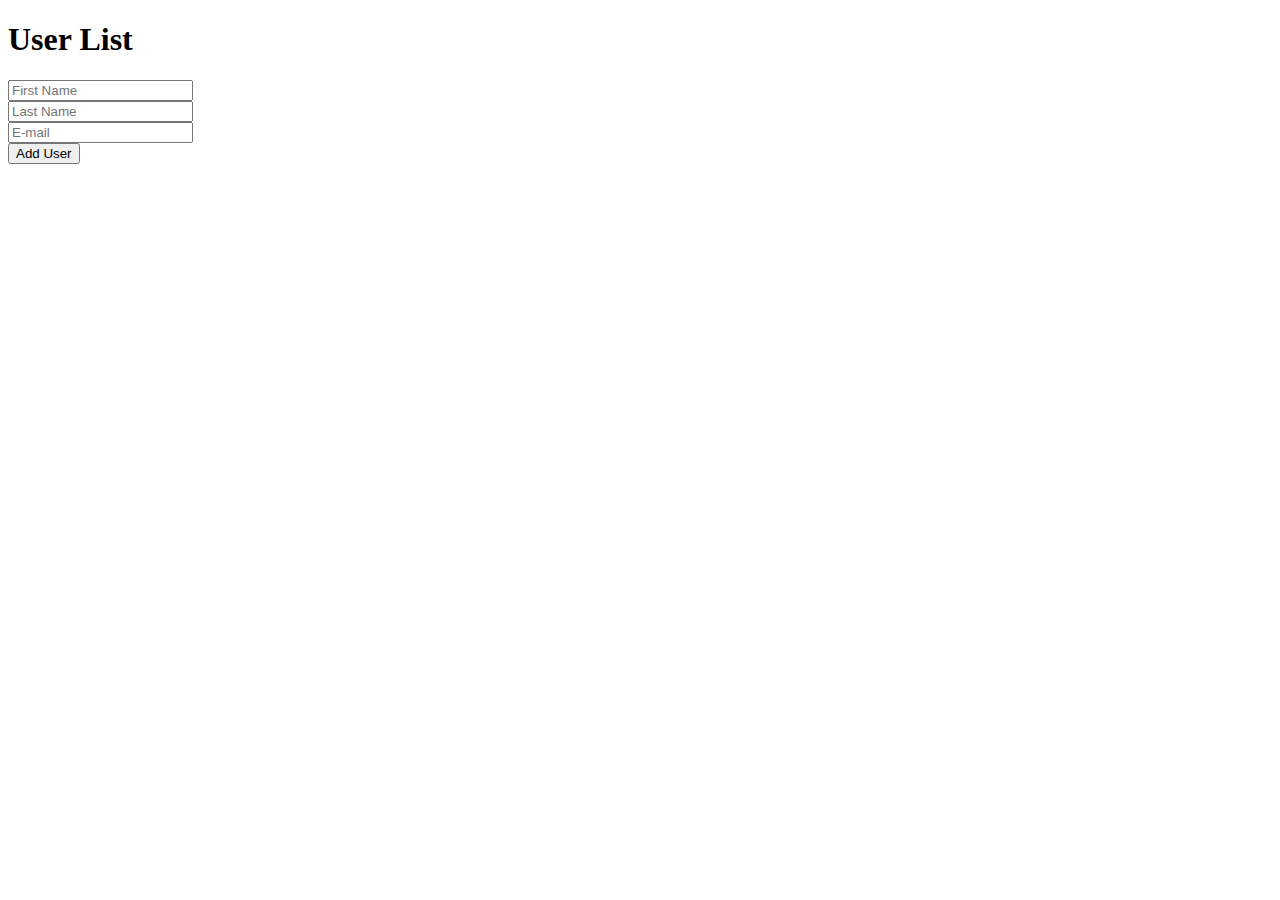
<file: js uppg1/index.html>
<!DOCTYPE html>
<html lang="sv">

<head>
    <meta charset="UTF-8">
    <meta name="viewport" content="width=device-width, initial-scale=1.0">

    <link href="https://cdn.jsdelivr.net/npm/bootstrap@5.0.0-beta1/dist/css/bootstrap.min.css" rel="stylesheet" integrity="sha384-giJF6kkoqNQ00vy+HMDP7azOuL0xtbfIcaT9wjKHr8RbDVddVHyTfAAsrekwKmP1" crossorigin="anonymous">
    <link rel="stylesheet" href="css/style.css">

    <title>User List</title>
</head>

<body>
    <div class="bg-light vh-100">
        <div class="container pt-4">
            <h1 class="display-3 text-center">User List</h1>
            <form id="user-form">
                <div class="input-group d-flex flex-column">
                    <input type="text" id="first-name" class="form-control w-100" placeholder="First Name">
                    <small class="error-msg-first-name"></small>
                </div>
                <div class="input-group mt-2 d-flex flex-column">
                    <input type="text" id="last-name" class="form-control w-100" placeholder="Last Name">
                    <small class="error-msg-last-name"></small>
                </div>
                <div class="input-group mt-2 d-flex flex-column">
                    <input type="email" id="email" class="form-control w-100" placeholder="E-mail">
                    <small class="error-msg-email"></small>
                </div>
                <input id="addBtn" type="submit" value="Add User" class="btn btn-primary d-grid col-12 mx-auto mt-2">
            </form>
        </div>

        <div class="container">
            <div class="py-5" id="user-list"> 
            </div>
        </div>
    </div>
  
        
    <script src="https://cdn.jsdelivr.net/npm/bootstrap@5.0.0-beta1/dist/js/bootstrap.min.js" integrity="sha384-pQQkAEnwaBkjpqZ8RU1fF1AKtTcHJwFl3pblpTlHXybJjHpMYo79HY3hIi4NKxyj" crossorigin="anonymous"></script>
    <script src="js/script.js"></script>
</body>

</html>
</file>
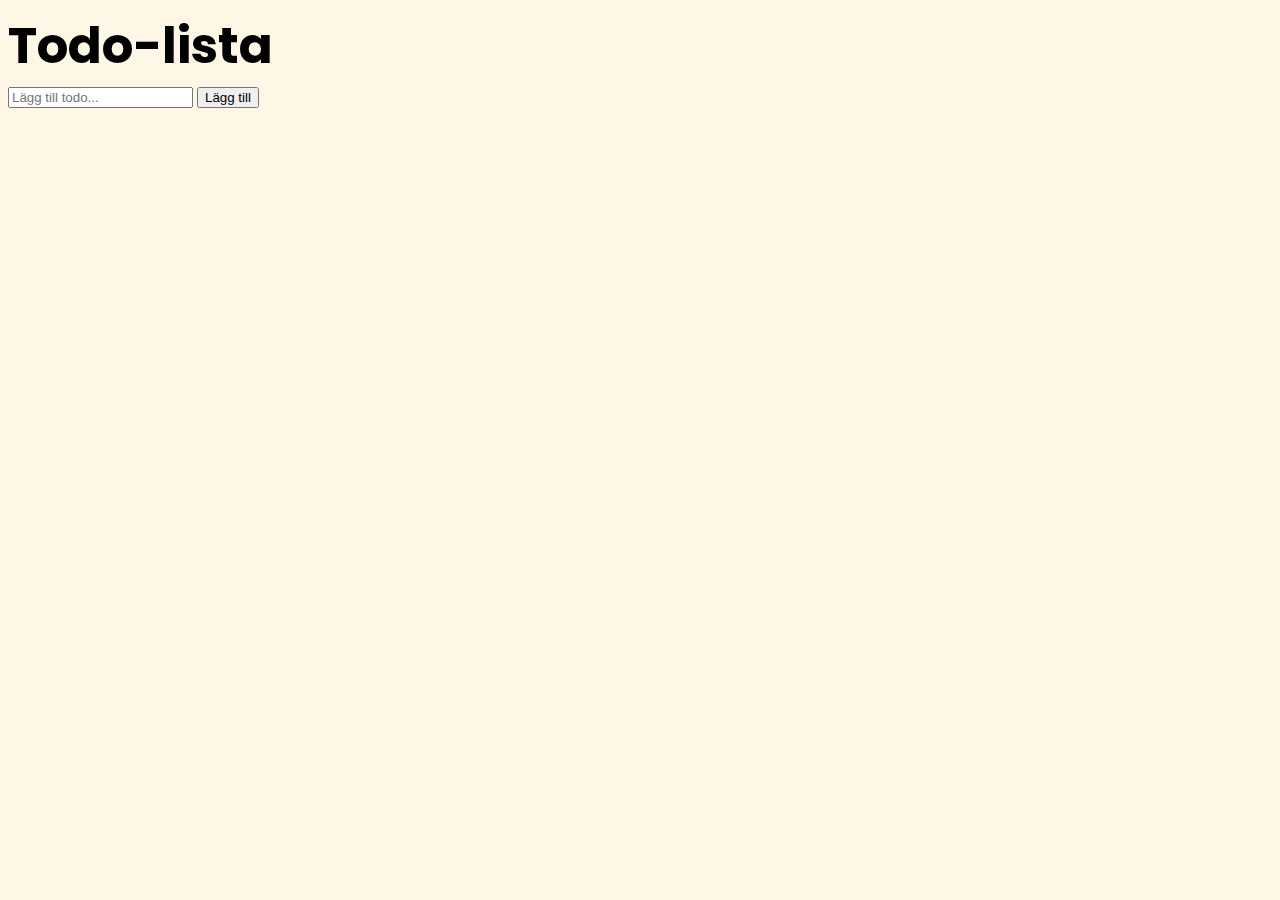
<file: js uppg2/index.html>
<!DOCTYPE html>
<html lang="en">
<head>
  <meta charset="UTF-8">
  <meta name="viewport" content="width=device-width, initial-scale=1.0">
  <link href="https://cdn.jsdelivr.net/npm/bootstrap@5.0.0-beta1/dist/css/bootstrap.min.css" rel="stylesheet" integrity="sha384-giJF6kkoqNQ00vy+HMDP7azOuL0xtbfIcaT9wjKHr8RbDVddVHyTfAAsrekwKmP1" crossorigin="anonymous">
  <link rel="stylesheet" href="style.css">
  <title>Todos</title>
</head>
  <body>
    <header class="d-flex justify-content-center py-5">
      <h1>Todo-lista</h1>
    </header>

    <form id="form" class="container col-6 mb-4">
      <div class="input-group">
        <input type="text" id="input" class="form-control" placeholder="Lägg till todo...">
        <button class="btn btn-warning">Lägg till</button>
      </div>
      <small class="text-danger" id="error"></small>
    </form>

    <div id="output" class="container col-6">
    </div>


    <script src="https://cdn.jsdelivr.net/npm/bootstrap@5.0.0-beta1/dist/js/bootstrap.min.js" integrity="sha384-pQQkAEnwaBkjpqZ8RU1fF1AKtTcHJwFl3pblpTlHXybJjHpMYo79HY3hIi4NKxyj" crossorigin="anonymous"></script>
    <script src="script.js"></script>
  </body>
</html>
</file>
<file: js uppg1/css/style.css>
.container {
  max-width: 540px !important;
}

.error-msg-first-name,
.error-msg-last-name,
.error-msg-email {
  color: red;
  font-weight: bold;
  font-style: italic;
}
</file>
<file: js uppg2/style.css>
@import url('https://fonts.googleapis.com/css2?family=Poppins:wght@500&display=swap');


html, body {
  background-color: rgb(255, 247, 230);
  font-family: 'Poppins', sans-serif;
}

h1 {
  font-size: 50px;
}

h1, h4 {
  margin: 0;
}

#error {
  font-style: italic;
  font-weight: bold;
}

.check {
  text-decoration: line-through;
  color: rgb(255, 247, 230);
}

.todo-bg {
  background-image: var(--bs-gradient);
}

.btn-disable {
  pointer-events: none;
  cursor: not-allowed;
  background-color: #d69696;
  border-color:  #d69696;
}
</file>
